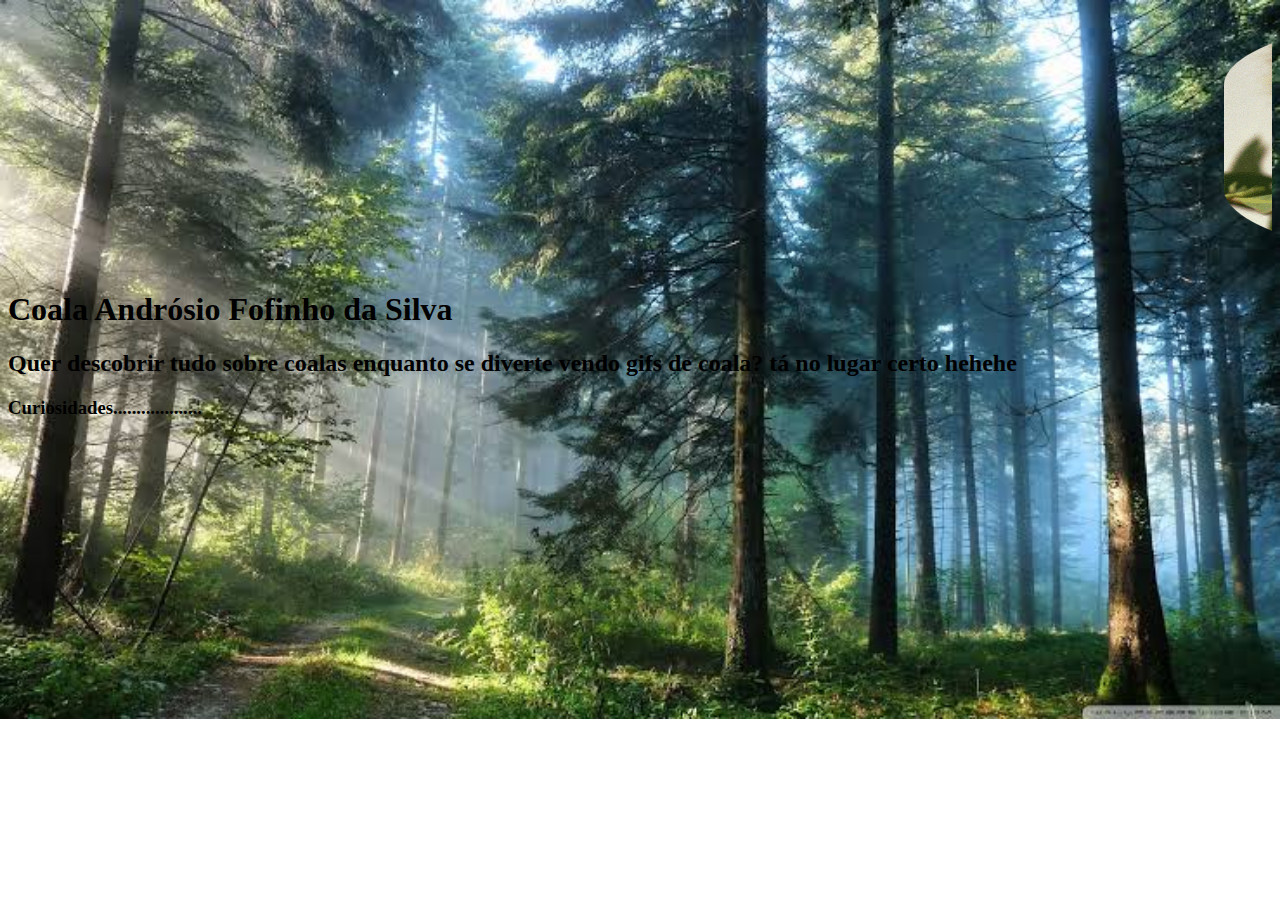
<file: aula02/index.html>
<!DOCTYPE html>
<html lang="pt-br">
<head>
    <meta charset="UTF-8">
    <meta name="viewport" content="width=device-width, initial-scale=1.0">
    <meta http-equiv="X-UA-Compatible" content="ie=edge">
    <link rel="stylesheet" href="style.css">
    <title>Coala Site</title>
</head>
<body>
    <marquee><nav id="navbar">
            <ul>
                    <li> O que comem </li>
                    <li> Onde vivem </li>
                    <li> Gifs </li>
                    <li> Como se reproduzem </li>
            </ul>
    </nav></marquee>
    <header>
        <h1>Coala Andrósio Fofinho da Silva</h1>
        <h2>Quer descobrir tudo sobre coalas enquanto se diverte vendo gifs de coala? tá no lugar certo hehehe</h2>
    </header>
    <main>
        <section>
            <div>

            </div>
            <div id="">

            </div>
        </section>
        <section>
            <h3>Curiosidades...................</h3>
        </section>
    </main>

</body>
</html>
</file>
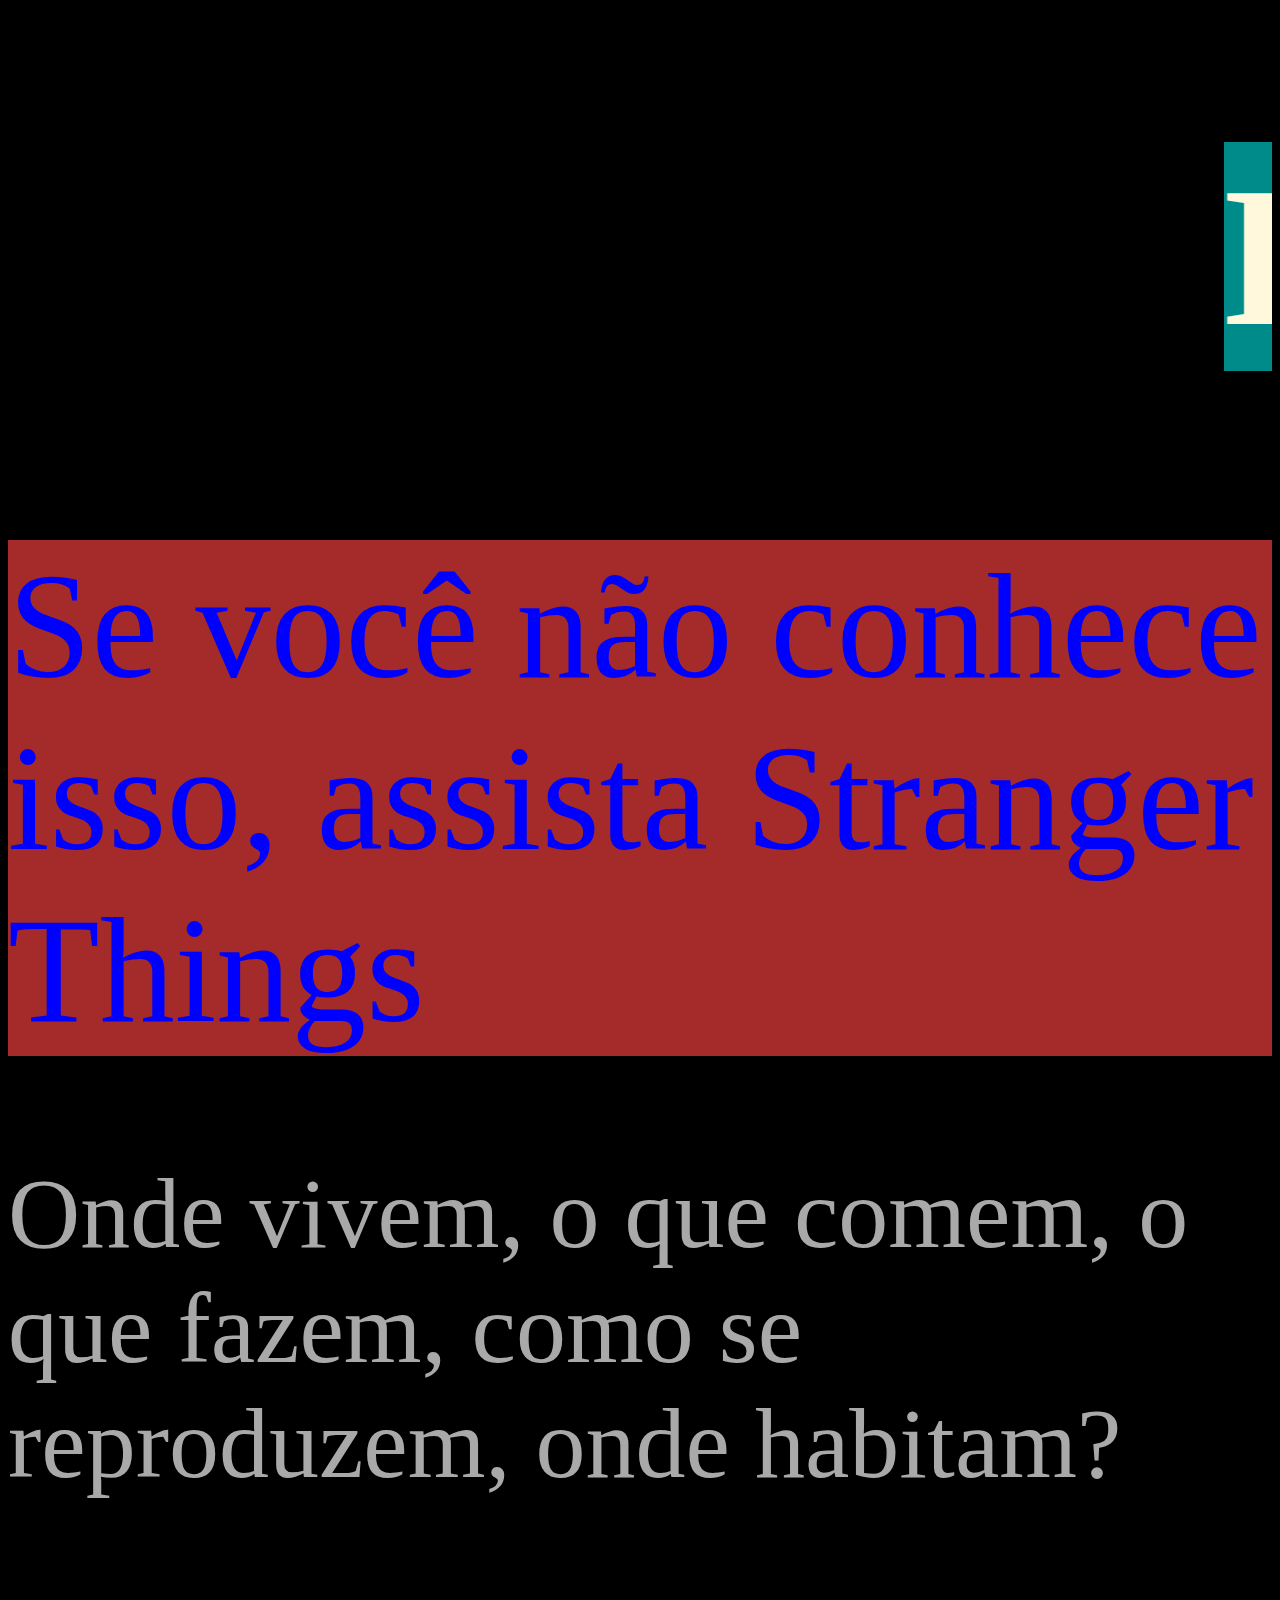
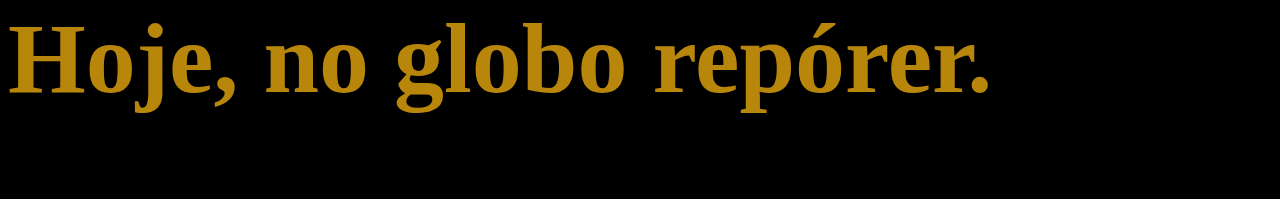
<file: inicio.html>
<!DOCTYPE html>
<html lang="pt-br">
<head>
    <meta charset="UTF-8">
    <meta name="viewport" content="width=device-width, initial-scale=1.0">
    <meta http-equiv="X-UA-Compatible" content="ie=edge">
    <title>Globo reporter: demogorgon</title>
    <link rel="stylesheet" href="style.css">
</head>
<body>
    <header>
        <marquee><h1>Demogorgon</h1></marquee>
        <nav style="background-color: brown;">Se você não conhece isso, assista Stranger Things</nav>
        <p>
         Onde vivem, o que comem, o que fazem, como se reproduzem, onde habitam?
        </p>
        <h2>Hoje, no globo repórer.</h2>
    </header>
</body>
</html>
</file>
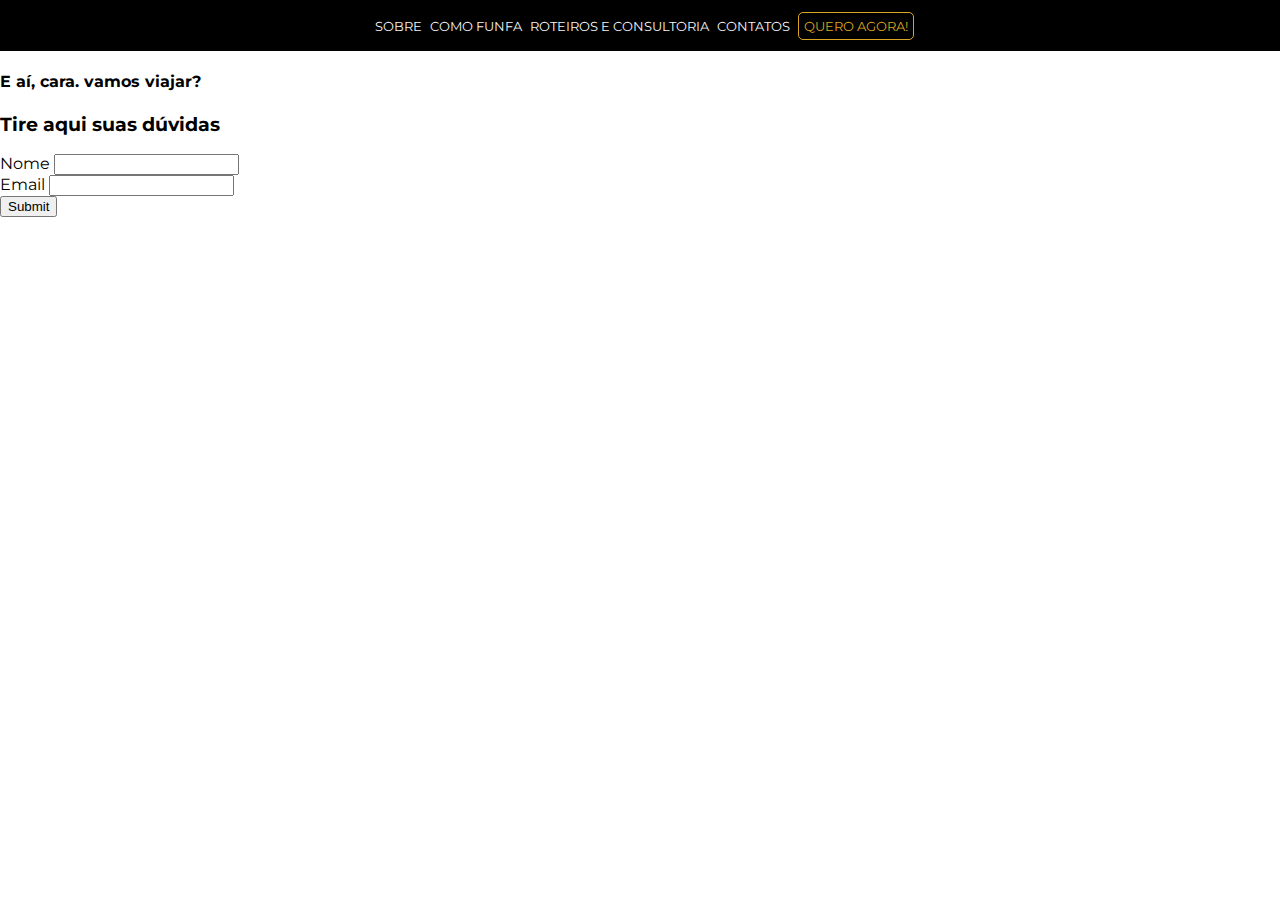
<file: aula02/landing_page/comeco.html>
<!DOCTYPE html>
<html lang="pt-br">
<head>
    <meta charset="UTF-8">
    <meta name="viewport" content="width=device-width, initial-scale=1.0">
    <meta http-equiv="X-UA-Compatible" content="ie=edge">
    <title>Moon Viagens</title>
    <link rel="stylesheet" href="style/stilo.css">
    <link href="https://fonts.googleapis.com/css?family=Montserrat&display=swap" rel="stylesheet">
</head>
<body>
    <nav id="topbar">
        <div>
            <ul class="topbar__menu">
                <li><a href="https://github.com/andre0503" class="topbar__menu__item">Sobre</a></li>
                <li><a href="https://github.com/andre0503" target="_blank" class="topbar__menu__item">Como funfa</a></li>
                <li><a href="#" class="topbar__menu__item">Roteiros e Consultoria</a></li>
                <li><a href="#" class="topbar__menu__item">Contatos</a></li>
                <li><a href="#" class="topbar__call-to-action">Quero Agora!</a></li>

            </ul>
        </div>
    </nav>
    <section id="contato">
        <h4>E aí, cara. vamos viajar?</h4>
        <h3>Tire aqui suas dúvidas</h3>

        <div>
            <form id="formulario" action="#">
                <div>
                    <div>
                        <label for="Nome">
                            Nome
                        </label>
                             <input type="text" name="name" id="">
                    </div>
                    <div>
                        <label for="Email">
                            Email
                        </label>
                            <input type="text" name="email" id="">
                        </div>
                        <div>
                            <input type="submit">
                        </div>
                </div>
            </form>
        </div>
    </section>
</body>
</html>
</file>
<file: aula02/style.css>
body{
    background-image: url(images.jpg);
    background-repeat: no-repeat;
    background-size: 100%;
    
}

#navbar{
    background-image: url(gif-coala.gif);
    height: 218px;
    width: 950px;
    border-radius: 30%;
    color: rgb(5, 5, 1);
    padding: 20px;
    font-size: 22px;
}
ul{
    list-style: none;
    display: flex;
    justify-content: space-around;
}
li{
    text-transform: uppercase;
}
</file>
<file: style.css>
body{
background-color: black;
color: blue;
font-size: 150px;
}
p{
    color: darkgray;
    font-size: 100px;
    
}

h1{
color: cornsilk;
font-size: 200px;
background-color: darkcyan;
}
h2{
    color: darkgoldenrod;
    font-size: 100px;
    
}
</file>
<file: aula02/landing_page/style/stilo.css>
body {
    margin: 0;
    font-family: 'Montserrat', sans-serif;
}

#topbar{
    width: 100%;
  display: flex;
  justify-content: center;
  background-color: black;
  
}

.topbar__menu{
    list-style: none;
    display: flex;
    justify-content: space-between;
    padding: 0;
    width: 100%;
  
}

.topbar__menu__item{
  text-decoration: none;
  color: whitesmoke;
  text-transform: uppercase;
  font-size: 13px;
  padding-left: 8px;
}


.topbar__call-to-action{
  text-decoration: none;
  text-transform: uppercase;
  color: goldenrod;
  font-size: 13px;
  border: goldenrod 1px solid;
  border-radius: 5px;
  padding: 5px;
  margin-left: 8px;
}
</file>
